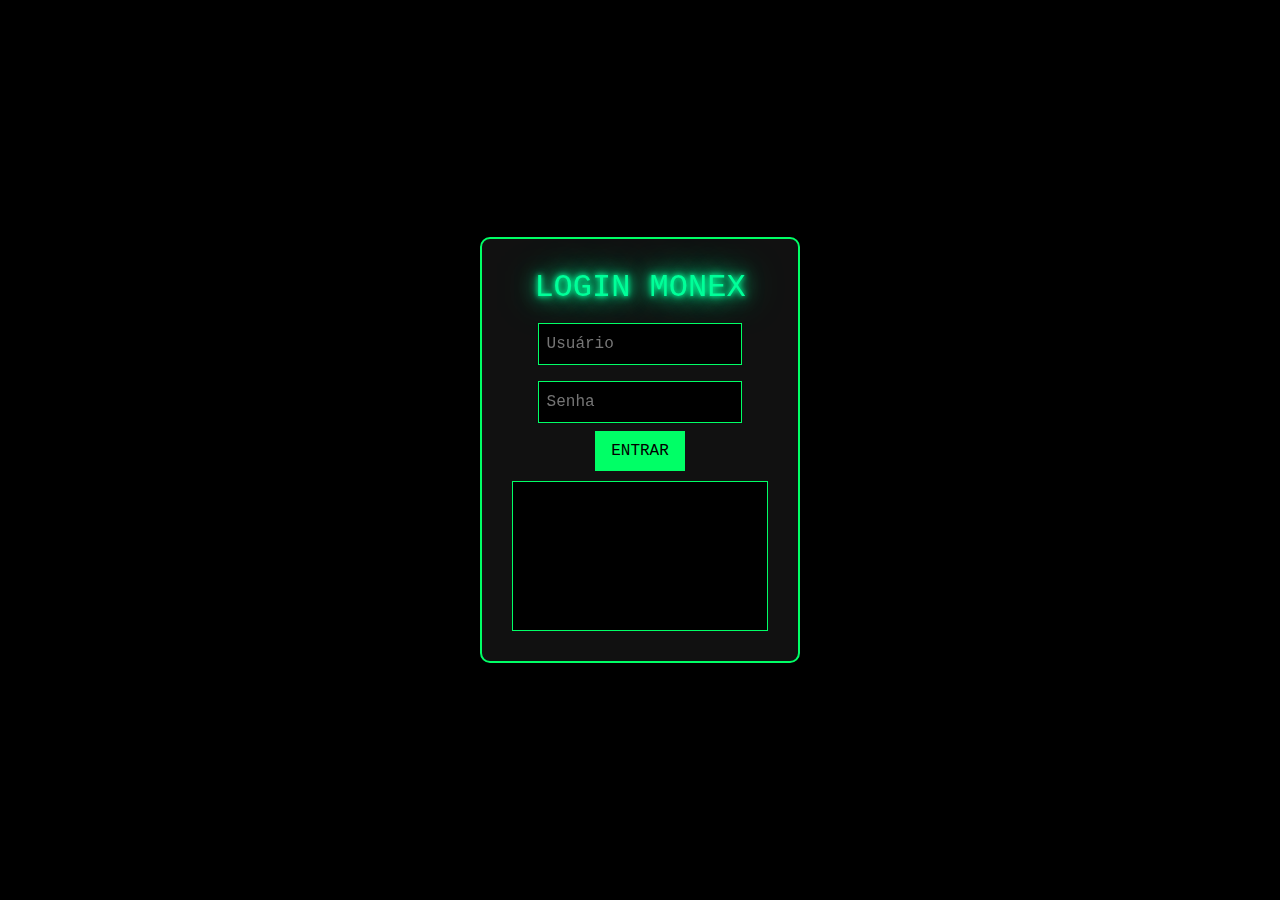
<file: tela_de_login.html>
<!doctype html>
<html lang="pt-BR">
<head>
<meta charset="utf-8" />
<meta name="viewport" content="width=device-width, initial-scale=1" />
<title>Monex Store - Cyberpunk</title>

<!-- Bootstrap CSS -->
<link href="https://cdn.jsdelivr.net/npm/bootstrap@5.3.2/dist/css/bootstrap.min.css" rel="stylesheet">

<style>
/* =============================
   ESTILOS GERAIS
============================= */
body {
  background:#0d0d0d;
  color:#fff;
  font-family: 'Courier New', Courier, monospace;
  overflow-x: hidden;
}

/* =============================
   NEON / EFEITO HACKER
============================= */
.neon {
  color: #00ff99;
  text-shadow:
    0 0 5px #00ff99,
    0 0 10px #00ff99,
    0 0 20px #00ff99,
    0 0 40px #00ff99;
  animation: neon-flicker 2s infinite alternate;
}

@keyframes neon-flicker {
  0%, 19%, 21%, 23%, 25%, 54%, 56%, 100% { text-shadow: 0 0 5px #00ff99,0 0 10px #00ff99,0 0 20px #00ff99,0 0 40px #00ff99; }
  20%, 24%, 55% { text-shadow: none; }
}

/* =============================
   NAVBAR
============================= */
.navbar {
  background: linear-gradient(90deg,#00ff99,#00ccff,#ff00ff,#ff0066);
  background-size: 600% 600%;
  animation: gradientBG 10s ease infinite;
}
@keyframes gradientBG {
  0%{background-position:0% 50%}
  50%{background-position:100% 50%}
  100%{background-position:0% 50%}
}

/* =============================
   HERO
============================= */
.hero {
  padding: 40px 0;
  background:#111;
  border-bottom: 2px solid #00ff99;
}
.hero h1 {
  font-family: 'Courier New', Courier, monospace;
}

/* =============================
   APP CARDS
============================= */
.app-card {
  border-radius: 14px;
  background: rgba(255,255,255,0.05);
  border: 1px solid rgba(0,255,128,0.3);
  transition: 0.3s;
  overflow:hidden;
  position: relative;
}
.app-card:hover {
  transform: translateY(-5px);
  box-shadow: 0 0 20px #00ff99;
}
.app-thumb {
  height:150px;
  width:100%;
  object-fit:cover;
}
.btn-primary {
  background:#00ff66;
  border:none;
  transition:0.3s;
}
.btn-primary:hover {
  background:#00cc44;
  transform: scale(1.05);
}

/* =============================
   TERMINAL / LOGIN CYBERPUNK
============================= */
#loginOverlay {
  position: fixed;
  top:0; left:0;
  width:100%; height:100%;
  background: rgba(0,0,0,0.95);
  display:flex;
  align-items:center;
  justify-content:center;
  flex-direction:column;
  z-index:9999;
}
#loginBox {
  background:#111;
  border:2px solid #00ff66;
  padding:30px;
  border-radius:10px;
  text-align:center;
  width:320px;
}
#loginBox input {
  width:80%;
  padding:8px;
  margin:8px 0;
  background:#000;
  border:1px solid #00ff66;
  color:#0f0;
}
#loginBox button {
  background:#00ff66;
  border:none;
  padding:8px 16px;
  cursor:pointer;
  transition:0.2s;
}
#loginBox button:hover {
  background:#00cc44;
}

/* =============================
   TERMINAL OUTPUT
============================= */
#terminal {
  font-family:'Courier New', monospace;
  font-size:14px;
  background:#000;
  color:#0f0;
  padding:10px;
  height:150px;
  overflow-y:auto;
  border:1px solid #00ff66;
  margin-top:10px;
}
</style>
</head>
<body>

<!-- =============================
     LOGIN CYBERPUNK
============================= -->
<div id="loginOverlay">
  <div id="loginBox">
    <h2 class="neon">LOGIN MONEX</h2>
    <input type="text" id="username" placeholder="Usuário"><br>
    <input type="password" id="password" placeholder="Senha"><br>
    <button onclick="window.location.href='index.html'">ENTRAR</button>
    <div id="terminal"></div>
  </div>
</div>

<!-- =============================
     NAVBAR
============================= -->


<!-- =============================
     APPS
============================= -->
<main class="container mb-5" id="appsList"></main>

<!-- =============================
     SCRIPT
============================= -->
<script>
// =====================
// LOGIN SIMPLES
// =====================
function login() {
  const user = document.getElementById('username').value;
  const pass = document.getElementById('password').value;
  const term = document.getElementById('terminal');
  
  term.innerHTML += `> Verificando usuário ${user}...<br>`;
  
  setTimeout(()=> {
    if(user==='admin' && pass==='2008') {
      term.innerHTML += `> Acesso concedido! Carregando Monex Store...<br>`;
      setTimeout(()=> {
        document.getElementById('loginOverlay').style.display='none';
      },1000);
    } else {
      term.innerHTML += `> Usuário ou senha incorretos!<br>`;
    }
    term.scrollTop = term.scrollHeight;
  },1000);
}

// =====================
// APPS DEMO
// =====================

function renderApps() {
  const container = document.getElementById('appsList');
  container.innerHTML = apps.map(a=>`
    <div class="col-12 col-md-4 mb-3">
      <div class="app-card p-2">
        <img src="${a.thumb}" class="app-thumb">
        <h5 class="mt-2 neon">${a.title}</h5>
        <p>${a.desc}</p>
        <p>⭐ ${a.rating}</p>
        <a href="${a.link}" class="btn btn-primary">Baixar</a>
      </div>
    </div>
  `).join('');
}
renderApps();
</script>

<!-- Bootstrap JS -->
<script src="https://cdn.jsdelivr.net/npm/bootstrap@5.3.2/dist/js/bootstrap.bundle.min.js"></script>
</body>
</html>
</file>
